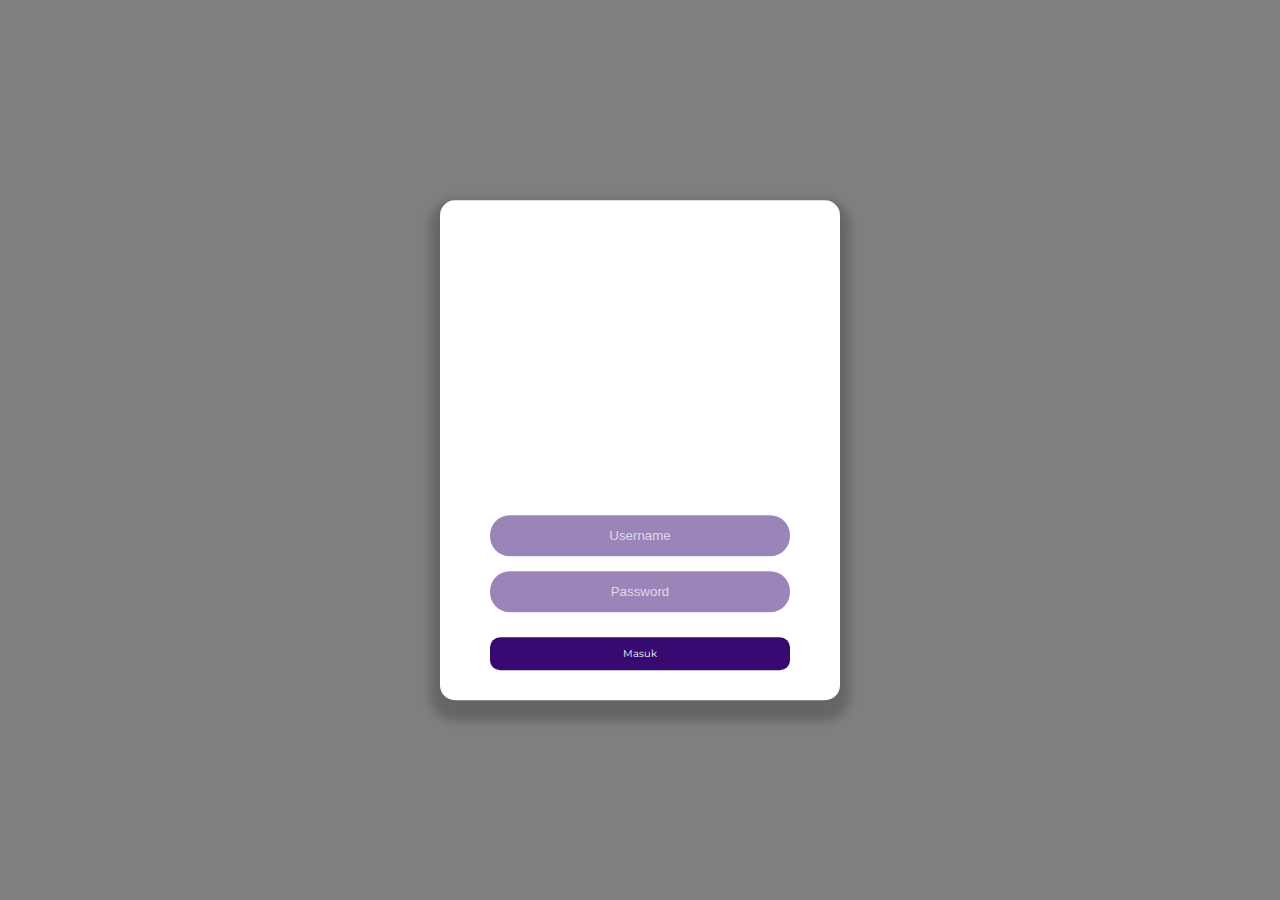
<file: asem/index.htm>
﻿<!DOCTYPE html>
<html lang="en">
<head>
    <meta charset="UTF-8">
    <meta name="viewport" content="width=device-width, initial-scale=1.0">
    <title>Masuk JayyyStore</title>
    <link rel="stylesheet" href="style.css">
    <link href="https://fonts.googleapis.com/css2?family=Montserrat:wght@200;400;700&display=swap" rel="stylesheet">
</head>
<body>
   <div class="overlay"></div>
   <form action="index.html" method="post" class="box">
       <div class="header">
           <h4>JayyyStoree</h4>
           <p>Tempat Joki, Termurah, Teraman, Tercepat !</p>
       </div>
       <div class="login-area">
           <input type="text" class="username" placeholder="Username">
           <input type="password" class="password" placeholder="Password">
           <a href="https://jayyy-7.000webhostapp.com/" class="stretched-link">Masuk </a>
       </div>
   </form> 
</body>
</html>
</file>
<file: asem/style.css>
body {
    padding: 0;
    margin: 0;
    background-image: url(https://pratamajayyy.github.io/aji.github.io/DAW/img/jayyyyyy.jpeg);
    background-size: cover;
    font-family: 'Montserrat', sans-serif;
}

.overlay {
    position: absolute;
    top: 0;
    width: 100%;
    height: 100%;
    background-color: rgba(0, 0, 0, 0.5);
}

.box {
    position: absolute;
    width: 400px;
    background-color: white;
    top: 50%;
    left: 50%;
    transform: translate(-50%, -50%);
    border-radius: 15px;
    box-shadow: 0 10px 10px 10px rgb(0, 0, 0, .2);
}

.header {
    background-image: url(https://pratamajayyy.github.io/aji.github.io/DAW/img/jayyyyyy.jpeg);
    background-size: cover;
    padding: 90px 30px;
    color: white;
    border-radius: 15px 15px 0 0;
}

.header p {
    font-size: x-small;
}

.login-area {
    text-align: center;
    padding: 50px 50px 30px 50px;
}

.username,
.password {
    width: 100%;
    text-align: center;
    padding: 13px 0;
    border-radius: 20px;
    outline: none;
    border: none;
    color: white;
    background-color: rgba(55, 10, 114, .5);
    margin-bottom: 15px;
    transition: 5s;
}

.username::placeholder,
.password::placeholder {
    color: rgba(255, 255, 255, .7);
}

.username:focus,
.password:focus {
    background-color: rgba(55, 10, 114, .7);
}

.submit {
    width: 150px;
    padding: 10px;
    background-color: rgba(55, 10, 114, 1);
    border-radius: 10px;
    font-weight: bold;
    color: white;
    border: none;
    outline: none;
    margin: 10px;
    transition: .2s;
    cursor: pointer;
}

.submit:hover {
    background-color: #1f0344;
}

a {
    padding: 10px;
    display: block;
    font-size: x-small;
    text-decoration: none;
    color: rgb(255, 255, 255);
    background-color: rgba(55, 10, 114, 1);
    border-radius: 10px;
    border: none;
    outline: none;
    margin-top: 10px;
    transition: .2s;
    cursor: pointer;
}
</file>
